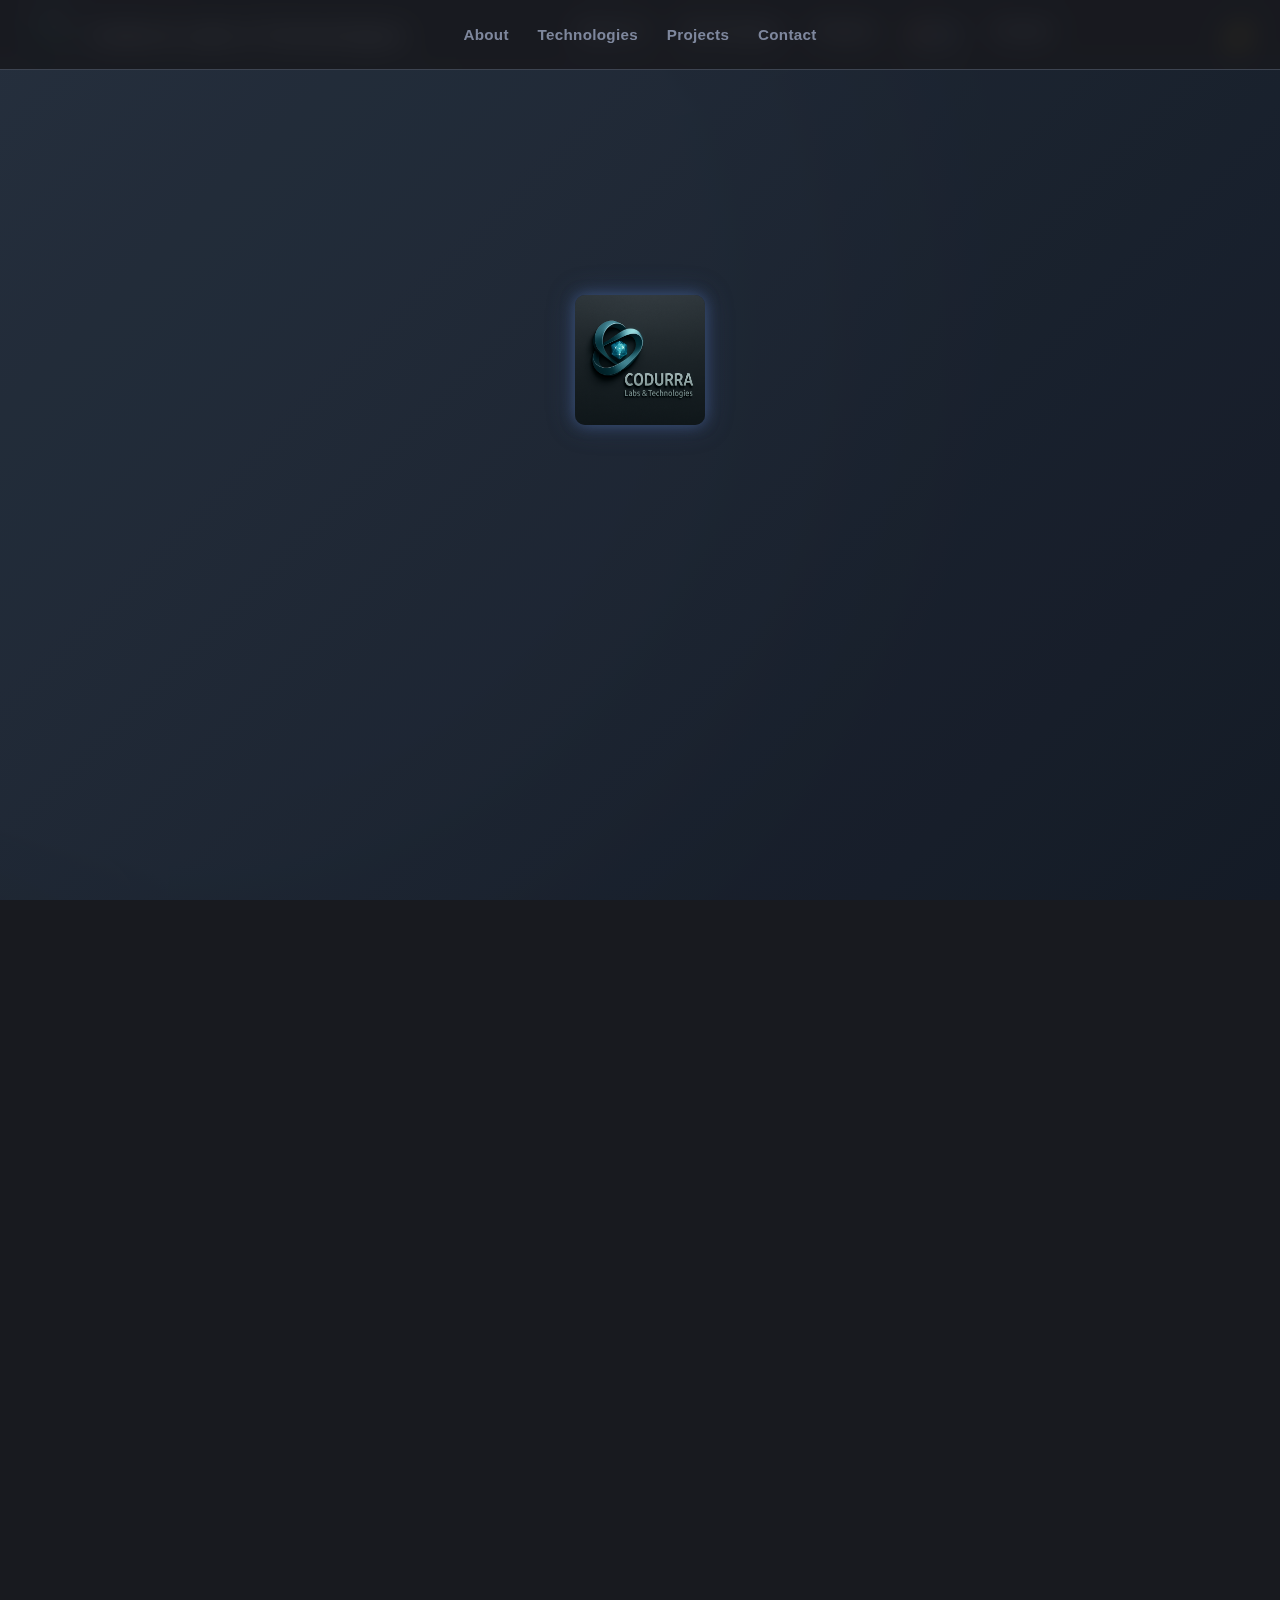
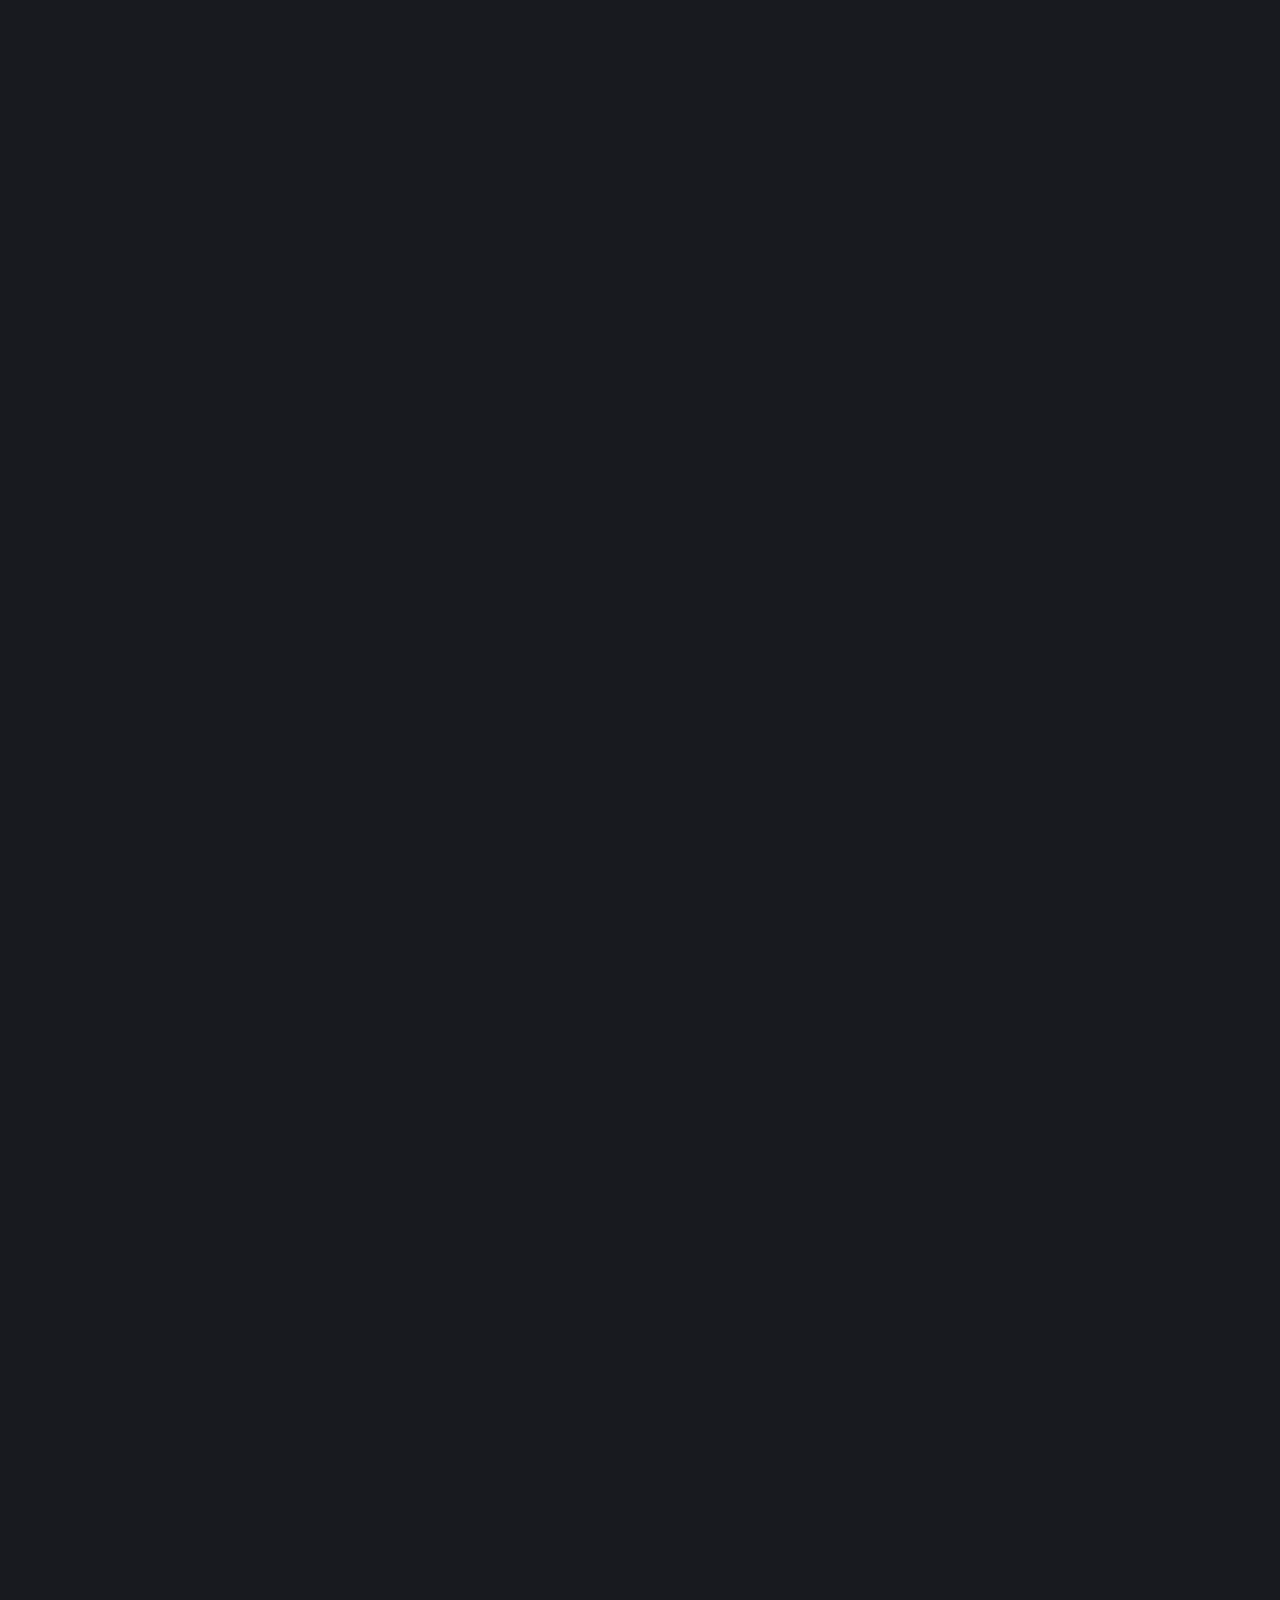
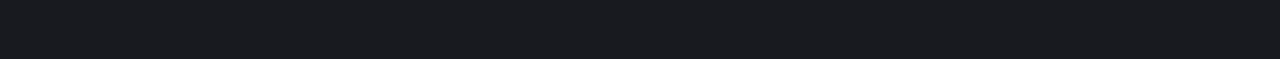
<file: index.html>
<!DOCTYPE html>
<html lang="en" class="dark">
<head>
  <meta charset="UTF-8" />
  <meta name="viewport" content="width=device-width, initial-scale=1" />
  <title>Codurra Labs & Technologies</title>
  <style>
    /* ===== BASIC RESET ===== */
    *, *::before, *::after {
      box-sizing: border-box;
      margin: 0; padding: 0;
    }
    html, body {
      height: 100%; width: 100%;
      font-family: "Montserrat", sans-serif;
      background: #181A1F;
      color: #BFC4C9;
      scroll-behavior: smooth;
      overflow-x: hidden;
      user-select: none;
      -webkit-font-smoothing: antialiased;
      -moz-osx-font-smoothing: grayscale;
    }
    a {
      color: #738199;
      text-decoration: none;
      transition: color 0.3s ease;
    }
    a:hover,
    a:focus {
      color: #92A1B0;
      outline: none;
    }
    button {
      font-family: inherit;
      cursor: pointer;
      border: none;
      background: transparent;
      color: #BFC4C9;
      transition: color 0.3s ease;
    }
    button:hover,
    button:focus {
      color: #92A1B0;
      outline: none;
    }

    /* ========== NAVBAR ========== */
    nav {
      background: rgba(24, 26, 31, 0.75);
      position: fixed;
      top: 0; left: 0; right: 0;
      height: 70px;
      z-index: 999;
      backdrop-filter: blur(14px);
      border-bottom: 1px solid #3D4451;
      display: flex;
      align-items: center;
      justify-content: space-between;
      padding: 0 2rem;
      user-select: none;
      transition: background-color 0.4s ease;
    }
    nav.scrolled {
      background: rgba(24, 26, 31, 0.95);
      box-shadow: 0 2px 20px rgb(18 22 30 / 0.39);
    }
    .nav-left {
      display: flex;
      align-items: center;
      gap: 1rem;
      cursor: pointer;
    }
    .nav-left img {
      height: 42px;
      width: 42px;
      object-fit: contain;
      border-radius: 6px;
      filter: drop-shadow(0 0 6px rgba(40, 69, 107, 0.6));
      transition: transform 0.35s ease;
    }
    .nav-left:hover img {
      transform: scale(1.1);
    }
    .nav-left span {
      font-weight: 900;
      font-size: 1.3rem;
      color: #A7ABB5;
      user-select: text;
      letter-spacing: 0.05rem;
    }
    ul.nav-menu {
      list-style: none;
      display: flex;
      gap: 2rem;
    }
    ul.nav-menu li > button {
      font-weight: 600;
      font-size: 1rem;
      background: none;
      border: none;
      cursor: pointer;
      color: #A7ABB5;
      border-bottom: 2px solid transparent;
      padding-bottom: 0.2rem;
      transition: color 0.3s ease, border-color 0.3s ease;
      user-select: none;
    }
    ul.nav-menu li > button:hover,
    ul.nav-menu li > button:focus {
      color: #A9B5D1;
      border-bottom: 2px solid #A9B5D1;
      outline: none;
    }
    /* Dark mode toggle */
    #darkModeToggle {
      font-size: 1.3rem;
      background: none;
      border: none;
      cursor: pointer;
      user-select: none;
      color: #A7ABB5;
      transition: color 0.3s ease;
      padding-bottom: 0.25rem;
    }
    #darkModeToggle:hover {
      color: #A9B5D1;
    }

    /* MOBILE MENU TOGGLE - hidden on desktop */
    #mobileMenuBtn {
      display: none;
      font-size: 1.8rem;
      color: #A7ABB5;
      background: none;
      border: none;
      cursor: pointer;
      user-select: none;
      border-radius: 3px;
      transition: color 0.3s ease;
    }
    #mobileMenuBtn:hover {
      color: #A9B5D1;
    }

    /* ===== HERO SECTION ===== */
    header.hero {
      height: 100vh;
      background:
        linear-gradient(135deg, #222933 0%, #12161E 100%);
      display: flex;
      flex-direction: column;
      justify-content: center;
      align-items: center;
      text-align: center;
      padding: 0 1.5rem;
      position: relative;
      overflow: hidden;
      user-select: none;
    }
    /* subtle moving gradient background */
    header.hero::before {
      content: "";
      position: absolute;
      top: -30%;
      left: -50%;
      width: 200%;
      height: 200%;
      background:
        radial-gradient(circle at 30% 30%, #385377 25%, transparent 40%),
        radial-gradient(circle at 70% 70%, #243a5a 45%, transparent 60%);
      animation: subtleFlow 30s linear infinite;
      opacity: 0.15;
      z-index: 0;
      pointer-events: none;
    }
    @keyframes subtleFlow {
      0% { transform: translate(0, 0) }
      50% { transform: translate(10%, 5%) }
      100% { transform: translate(0, 0) }
    }
    header.hero img.hero-logo {
      position: relative;
      height: 130px;
      width: 130px;
      margin-bottom: 1.5rem;
      z-index: 10;
      box-shadow:
        0 0 14px rgba(66, 93, 143, 0.7),
        0 0 28px rgba(66, 93, 143, 0.4);
      border-radius: 10px;
      user-select: none;
      transition: transform 0.6s ease;
    }
    header.hero img.hero-logo:hover {
      transform: rotate(8deg) scale(1.1);
      box-shadow:
        0 0 22px rgba(66, 93, 143, 0.9),
        0 0 48px rgba(66, 93, 143, 0.6);
    }
    header.hero h1.hero-tagline {
      font-weight: 900;
      font-size: 3rem;
      max-width: 800px;
      color: #C1C6CD;
      text-shadow: 0 0 10px rgba(49, 72, 110, 0.9);
      margin-bottom: 2rem;
      user-select: text;
      animation: fadeInUp 1.2s ease forwards;
      opacity: 0;
      transform: translateY(30px);
    }
    header.hero button.cta-button {
      cursor: pointer;
      padding: 0.9rem 3.8rem;
      border-radius: 50px;
      font-weight: 700;
      font-size: 1.3rem;
      background: linear-gradient(135deg, #7184a2, #455b7d);
      border: none;
      color: #E6E8EC;
      box-shadow:
        0 0 6px #455b7d,
        0 4px 14px #2d3f61;
      transition:
        background 0.4s ease,
        box-shadow 0.4s ease,
        transform 0.25s ease;
      user-select: none;
      animation: fadeInUp 1.5s ease forwards;
      opacity: 0;
      transform: translateY(30px);
      outline-offset: 3px;
      margin: 0.5rem;
    }
    header.hero button.cta-button:hover,
    header.hero button.cta-button:focus {
      background: linear-gradient(135deg, #5d6d8d, #2e3f63);
      box-shadow:
        0 0 10px #2e3f63,
        0 0 24px #1a284b;
      transform: scale(1.08);
      outline: none;
    }

    /* ===== ANIMATIONS ===== */
    @keyframes fadeInUp {
      to {
        opacity: 1;
        transform: translateY(0);
      }
    }

    /* ===== SECTIONS COMMON STYLES ===== */
    section {
      max-width: 1100px;
      margin: 6rem auto;
      padding: 0 1.5rem;
      user-select: text;
    }

    section h2 {
      font-weight: 900;
      font-size: 2.7rem;
      color: #BCC2CA;
      margin-bottom: 1.8rem;
      user-select: text;
    }
    section p {
      font-size: 1.15rem;
      max-width: 650px;
      color: #939AA2;
      margin: 0 auto 3rem;
      line-height: 1.7;
      user-select: text;
    }

    /* ===== ABOUT US TIMELINE ===== */
    .timeline {
      position: relative;
      padding-left: 3.8rem;
      border-left: 3px solid #4a5672;
      max-width: 650px;
      margin: 0 auto;
    }
    .timeline > div {
      position: relative;
      padding-left: 4.5rem;
      margin-bottom: 4rem;
    }
    .timeline > div::before {
      content: attr(data-year);
      position: absolute;
      left: -4.5rem;
      top: 0;
      font-weight: 900;
      font-size: 1.1rem;
      background: #304361;
      border-radius: 18px;
      padding: 0.3rem 1rem;
      color: #9AA3B3;
      user-select: text;
      box-shadow: 0 0 6px rgba(27,42,69,0.8);
    }
    .timeline > div p {
      color: #ABB3C3;
      font-weight: 600;
      line-height: 1.5;
    }

    /* ===== TECHNOLOGIES GRID ===== */
    .technologies-grid {
      display: grid;
      grid-template-columns: repeat(auto-fit, minmax(180px, 1fr));
      gap: 2rem;
      max-width: 900px;
      margin: 3rem auto 0;
    }
    .tech-card {
      background: #1E2330;
      border-radius: 20px;
      padding: 2.5rem 1.8rem;
      text-align: center;
      color: #8791A3;
      box-shadow: 0 0 14px #28385750;
      cursor: default;
      user-select: none;
      transition: transform 0.7s cubic-bezier(0.4, 0, 0.2, 1), box-shadow 0.7s ease;
      position: relative;
      overflow: hidden;
    }
    .tech-card:hover,
    .tech-card:focus {
      transform: scale(1.05);
      box-shadow: 0 0 36px rgba(33, 54, 96, 0.8);
      outline: none;
    }
    .tech-icon {
      font-size: 48px;
      margin-bottom: 1rem;
      color: #7A8CAC;
      filter: drop-shadow(0 0 7px #5F738B);
      user-select: none;
      transition: filter 0.4s ease;
    }
    .tech-card:hover .tech-icon,
    .tech-card:focus .tech-icon {
      filter: drop-shadow(0 0 14px #7A97C9);
    }
    .tech-label {
      font-weight: 700;
      font-size: 1.25rem;
      color: #BFC4C9;
      user-select: text;
    }

    /* ===== PROJECTS GRID ===== */
    .projects-grid {
      display: grid;
      grid-template-columns: repeat(auto-fit, minmax(280px, 1fr));
      gap: 2rem;
      max-width: 1100px;
      margin: 0 auto;
    }
    .project-card {
      background: #1E2330;
      border-radius: 18px;
      padding: 2rem;
      color: #9BA1B4;
      box-shadow: 0 0 20px rgba(40, 60, 95, 0.18);
      cursor: pointer;
      user-select: none;
      transition: box-shadow 0.3s ease, transform 0.3s ease;
      display: flex;
      flex-direction: column;
      gap: 1rem;
      justify-content: center;
      outline-offset: 6px;
    }
    .project-card:hover,
    .project-card:focus {
      box-shadow: 0 0 40px rgba(46, 67, 110, 0.7);
      transform: translateY(-8px);
      outline: none;
    }
    .project-card h3 {
      font-weight: 900;
      font-size: 1.5rem;
      color: #C0C6D6;
      user-select: text;
    }
    .project-card p {
      font-size: 1rem;
      color: #8D92A3;
      line-height: 1.45;
      user-select: text;
    }

    /* ===== CONTACT SECTION ===== */
    .contact-section {
      max-width: 600px;
      margin: 0 auto;
      text-align: center;
    }
    .contact-section form {
      display: flex;
      flex-direction: column;
      gap: 1.3rem;
      user-select: text;
    }
    .contact-section input,
    .contact-section textarea {
      padding: 1rem 1.1rem;
      font-size: 1rem;
      background: #252B39;
      border-radius: 12px;
      border: 2px solid rgba(180, 190, 218, 0.2);
      color: #BDC3DC;
      resize: none;
      transition: border-color 0.25s ease;
      font-family: "Montserrat", sans-serif;
      user-select: text;
    }
    .contact-section input::placeholder,
    .contact-section textarea::placeholder {
      color: #8992AB;
    }
    .contact-section input:focus,
    .contact-section textarea:focus {
      outline: none;
      border-color: #4a6ba5;
      box-shadow: 0 0 12px #495c8a50;
    }
    .contact-section button {
      background: linear-gradient(130deg, #486ca5, #375282);
      padding: 1.2rem 0;
      font-size: 1.15rem;
      border-radius: 999px;
      color: #dfe5f4;
      font-weight: 700;
      box-shadow: 0 0 14px #375282a3;
      transition: background 0.4s ease, box-shadow 0.4s ease;
      user-select: none;
      cursor: pointer;
      border: none;
    }
    .contact-section button:hover,
    .contact-section button:focus {
      background: linear-gradient(130deg, #375282, #2b466d);
      box-shadow: 0 0 28px #2b4671c7;
      outline: none;
    }
    .form-message {
      margin-top: 1rem;
      font-weight: 600;
      color: #6b8bc1;
      min-height: 1.4rem;
      user-select: text;
    }

    /* ===== FOOTER ===== */
    footer {
      background: #1A1D24;
      border-top: 1px solid #3F4B6E;
      padding: 2rem 1.5rem 2.5rem;
      text-align: center;
      user-select: none;
      color: #7E879D;
      font-size: 0.95rem;
      letter-spacing: 0.02em;
      position: relative;
    }
    footer p {
      margin-bottom: 1rem;
      user-select: text;
    }
    footer nav {
      display: flex;
      justify-content: center;
      gap: 1.8rem;
      flex-wrap: wrap;
    }
    footer nav a {
      color: #7E879D;
      font-weight: 600;
      transition: color 0.3s ease;
    }
    footer nav a:hover,
    footer nav a:focus {
      color: #94A0BB;
      outline: none;
    }

    /* Neon horizontal animated gradient line */
    footer::before {
      content: "";
      position: absolute;
      left: 0;
      top: 0;
      width: 100%;
      height: 3px;
      background: linear-gradient(
        270deg,
        transparent,
        #324b82,
        #5875c7,
        #324b82,
        transparent
      );
      background-size: 600% 100%;
      animation: footerNeonSlide 5s linear infinite;
      opacity: 0.6;
      pointer-events: none;
    }
    @keyframes footerNeonSlide {
      from {
        background-position: 0% 0%;
      }
      to {
        background-position: 600% 0%;
      }
    }

    /* ===== Responsive ===== */
    @media (max-width: 980px) {
      ul.nav-menu {
        display: none;
      }
      #mobileMenuBtn {
        display: block;
      }
    }
    @media (max-width: 650px) {
      header.hero h1.hero-tagline {
        font-size: 2.2rem;
      }
    }
  </style>
</head>
<body>
  <nav id="navbar">
    <div class="nav-left" tabindex="0" role="button" aria-label="Go to homepage" onclick="scrollToSection('hero')" onkeypress="if(event.key==='Enter'){scrollToSection('hero')}" >
      <img src="CODURRAlogo.png.png" alt="Codurra Labs & Technologies Logo" draggable="false" />
      <span>Codurra Labs & Technologies</span>
    </div>
    <ul class="nav-menu" role="menubar">
      <li role="none"><button role="menuitem" onclick="scrollToSection('about')">About Us</button></li>
      <li role="none"><button role="menuitem" onclick="scrollToSection('technologies')">Technologies</button></li>
      <li role="none"><button role="menuitem" onclick="scrollToSection('projects')">Projects</button></li>
      <li role="none"><button role="menuitem" onclick="openIDE()" style="color: #7184a2; border-bottom-color: #7184a2;">🚀 IDE</button></li>
      <li role="none"><button role="menuitem" onclick="scrollToSection('contact')">Contact</button></li>
    </ul>
    <button id="darkModeToggle" aria-label="Toggle dark mode">🌙</button>
    <button id="mobileMenuBtn" aria-label="Toggle mobile menu" aria-expanded="false">☰</button>
  </nav>

  <header class="hero" id="hero" role="banner" aria-label="Hero">
    <img src="CODURRAlogo.png.png" alt="Codurra Labs Logo" class="hero-logo" draggable="false"/>
    <h1 class="hero-tagline">Innovating Beyond Boundaries</h1>
    <div style="display: flex; gap: 1.5rem; justify-content: center; flex-wrap: wrap;">
      <button class="cta-button" onclick="location.href='explore.html'">Explore Codurra</button>
      <button class="cta-button" onclick="openIDE()" style="background: linear-gradient(135deg, #58a6ff, #4338ca); box-shadow: 0 0 6px #4338ca, 0 4px 14px #312e81;">🚀 Launch IDE</button>
    </div>
  </header>

  <section id="about" role="region" aria-labelledby="aboutTitle">
    <h2 id="aboutTitle">About Us</h2>
    <p>Codurra Labs & Technologies pioneers next-gen AI, software, and tools for creators and businesses worldwide.</p>
    <div class="timeline" aria-label="Company timeline">
      <div data-year="2018"><p>Founded Codurra Labs & Technologies</p></div>
      <div data-year="2019"><p>Launched AI chatbot platform</p></div>
      <div data-year="2021"><p>Expanded into cloud infrastructure solutions</p></div>
      <div data-year="2023"><p>Integrated blockchain tech in future labs</p></div>
      <div data-year="2024"><p>Released Codurra Nebuxia AI-powered IDE</p></div>
    </div>
  </section>

  <section id="technologies" role="region" aria-labelledby="techTitle">
    <h2 id="techTitle">Our Technologies</h2>
    <div class="technologies-grid" role="list">
      <div class="tech-card" tabindex="0" role="listitem" aria-label="AI Solutions">
        <div class="tech-icon" aria-hidden="true">🤖</div>
        <div class="tech-label">AI Solutions</div>
      </div>
      <div class="tech-card" tabindex="0" role="listitem" aria-label="Blockchain">
        <div class="tech-icon" aria-hidden="true">⛓️</div>
        <div class="tech-label">Blockchain</div>
      </div>
      <div class="tech-card" tabindex="0" role="listitem" aria-label="Cloud Systems">
        <div class="tech-icon" aria-hidden="true">☁️</div>
        <div class="tech-label">Cloud Systems</div>
      </div>
      <div class="tech-card" tabindex="0" role="listitem" aria-label="Future Labs">
        <div class="tech-icon" aria-hidden="true">🧪</div>
        <div class="tech-label">Future Labs</div>
      </div>
    </div>
  </section>

  <section id="projects" role="region" aria-labelledby="projectsTitle">
    <h2 id="projectsTitle">Projects & Innovations</h2>
    <div class="projects-grid" role="list">
      <article class="project-card" tabindex="0" role="listitem" aria-label="Codurra Nebuxia IDE Project" onclick="openIDE()" style="border: 2px solid #4a6ba5;">
        <h3>🚀 Codurra Nebuxia IDE</h3>
        <p>AI-powered sovereign development environment with advanced code analysis.</p>
      </article>
      <article class="project-card" tabindex="0" role="listitem" aria-label="AI Research Platform Project">
        <h3>AI Research Platform</h3>
        <p>Custom AI model development platform.</p>
      </article>
      <article class="project-card" tabindex="0" role="listitem" aria-label="Cloud Infrastructure Project">
        <h3>Cloud Infrastructure</h3>
        <p>Scalable cloud solutions for startups.</p>
      </article>
      <article class="project-card" tabindex="0" role="listitem" aria-label="Decentralized Marketplace Project">
        <h3>Decentralized Marketplace</h3>
        <p>Secure blockchain trading system.</p>
      </article>
    </div>
  </section>

  <section id="contact" role="region" aria-labelledby="contactTitle">
    <h2 id="contactTitle">Contact & Collaboration</h2>
    <form id="contactForm" class="contact-section" novalidate>
      <input type="text" id="name" name="name" placeholder="Your Name" required aria-label="Your name" />
      <input type="email" id="email" name="email" placeholder="Your Email" required aria-label="Your email" />
      <textarea id="message" name="message" placeholder="Your Message" rows="5" required aria-label="Your message"></textarea>
      <button type="submit" aria-label="Send message">Send Message</button>
      <p id="formMessage" class="form-message" aria-live="polite"></p>
    </form>
  </section>

  <footer>
    <p>© 2025 Codurra Labs & Technologies. All rights reserved.</p>
    <nav aria-label="Footer navigation">
      <a href="#about">About</a>
      <a href="#technologies">Technologies</a>
      <a href="#projects">Projects</a>
      <a href="#contact">Contact</a>
    </nav>
  </footer>

  <script>
    // Function to open IDE
    function openIDE() {
      window.open('../Codurra-Nebuxia-Sovereign-AI-Integrated-Development-Realm/index.html', '_blank');
    }

    // Smooth scroll helper
    function scrollToSection(id) {
      const el = document.getElementById(id);
      if (!el) return;

      const navHeight = document.querySelector('nav').offsetHeight || 70;
      const offsetTop = el.getBoundingClientRect().top + window.pageYOffset - navHeight;

      window.scrollTo({ top: offsetTop, behavior: 'smooth' });
    }

    // Initialize when DOM is loaded
    document.addEventListener('DOMContentLoaded', function() {
      // Dark mode toggle
      const darkModeToggle = document.getElementById('darkModeToggle');
      if (darkModeToggle) {
        darkModeToggle.addEventListener('click', function() {
          const root = document.documentElement;
          if (root.classList.contains('dark')) {
            root.classList.remove('dark');
            darkModeToggle.textContent = '🌙';
            localStorage.setItem('theme', 'light');
          } else {
            root.classList.add('dark');
            darkModeToggle.textContent = '☀️';
            localStorage.setItem('theme', 'dark');
          }
        });
      }

      // Load theme preference
      if (localStorage.getItem('theme') === 'dark') {
        document.documentElement.classList.add('dark');
        if (darkModeToggle) darkModeToggle.textContent = '☀️';
      } else {
        document.documentElement.classList.remove('dark');
        if (darkModeToggle) darkModeToggle.textContent = '🌙';
      }

      // Navbar background change on scroll
      const navbar = document.querySelector('nav');
      if (navbar) {
        window.addEventListener('scroll', function() {
          if (window.scrollY > 30) {
            navbar.classList.add('scrolled');
          } else {
            navbar.classList.remove('scrolled');
          }
        });
      }

      // Mobile menu toggle
      const mobileMenuBtn = document.getElementById('mobileMenuBtn');
      const mobileMenu = document.querySelector('ul.nav-menu');
      
      if (mobileMenuBtn && mobileMenu) {
        mobileMenuBtn.addEventListener('click', function() {
          const expanded = mobileMenuBtn.getAttribute('aria-expanded') === 'true';
          mobileMenuBtn.setAttribute('aria-expanded', String(!expanded));
          mobileMenu.classList.toggle('show');
        });
      }

      // Contact form handling
      const contactForm = document.getElementById('contactForm');
      const formMessage = document.getElementById('formMessage');

      if (contactForm && formMessage) {
        contactForm.addEventListener('submit', function(e) {
          e.preventDefault();
          
          const nameField = contactForm.querySelector('#name');
          const emailField = contactForm.querySelector('#email');
          const messageField = contactForm.querySelector('#message');
          
          if (!nameField.value.trim() || !emailField.value.trim() || !messageField.value.trim()) {
            formMessage.textContent = "Please fill in all fields.";
            formMessage.style.color = "#D66A6A";
            return;
          }
          
          formMessage.style.color = "#7C9ED9";
          formMessage.textContent = "Sending message...";
          
          setTimeout(function() {
            formMessage.textContent = "Thank you! We'll get back to you soon.";
            contactForm.reset();
          }, 1800);
        });
      }
    });
  </script>
</body>
</html>
</file>
